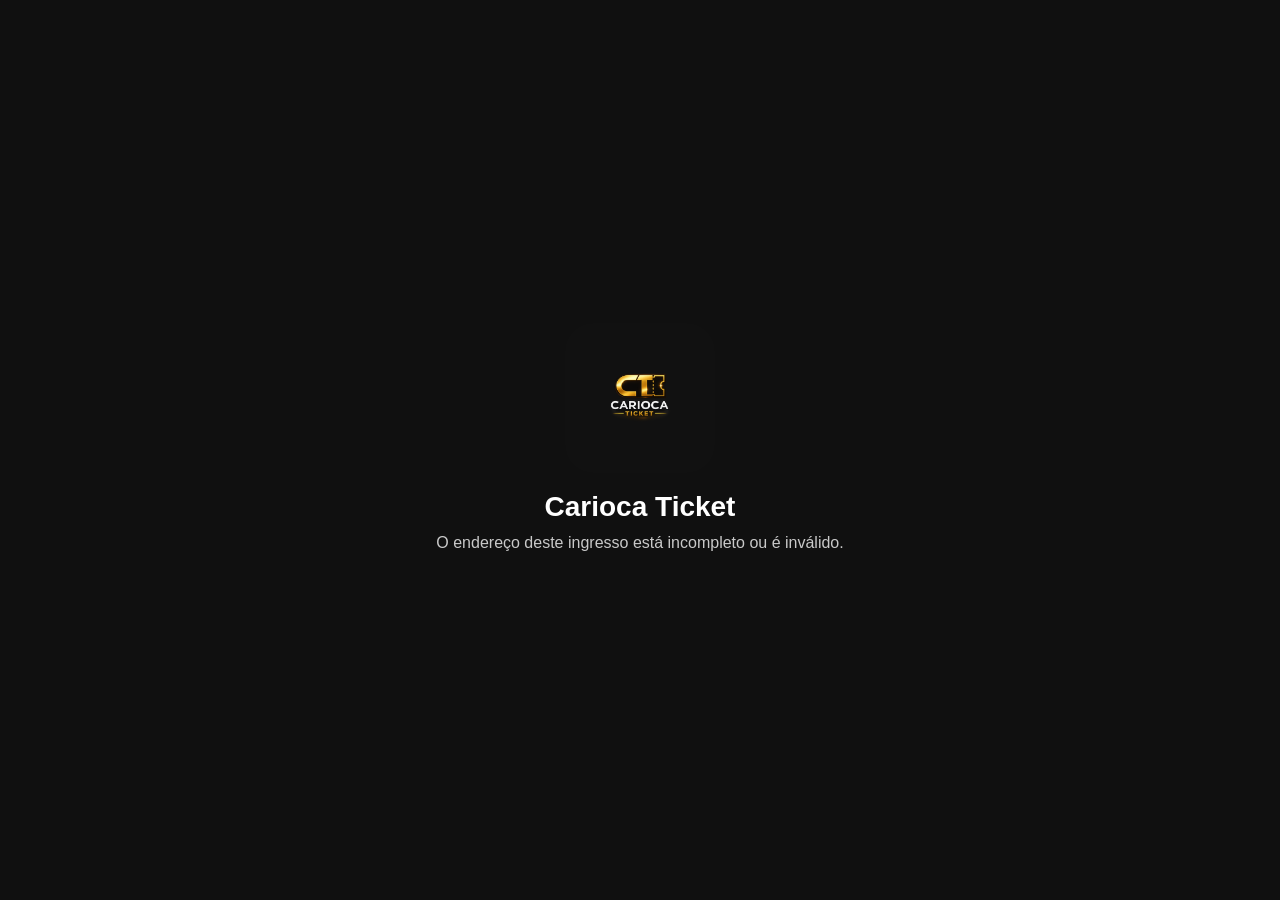
<file: ingresso.html>
<!doctype html>
<html lang="pt-BR">
<head>
  <meta charset="utf-8">
  <meta name="viewport" content="width=device-width,initial-scale=1">

  <title>Carioca Ticket - Ingresso Digital</title>
  <meta name="description" content="Acesse seu ingresso digital oficial Carioca Ticket.">

  <meta property="og:type" content="website">
  <meta property="og:site_name" content="Carioca Ticket">
  <meta property="og:title" content="Carioca Ticket - Ingresso Digital">
  <meta property="og:description" content="Seu ingresso digital oficial. Abra para visualizar seus dados e o QR Code de acesso.">
  <meta property="og:image" content="https://tudoparasuafestape-dot.github.io/carioca-ticket-checkin/carioca-ticket-icon-512.png">
  <meta property="og:image:secure_url" content="https://tudoparasuafestape-dot.github.io/carioca-ticket-checkin/carioca-ticket-icon-512.png">
  <meta property="og:image:type" content="image/png">
  <meta property="og:image:width" content="512">
  <meta property="og:image:height" content="512">
  <meta property="og:image:alt" content="Carioca Ticket">

  <meta name="twitter:card" content="summary">
  <meta name="twitter:title" content="Carioca Ticket - Ingresso Digital">
  <meta name="twitter:description" content="Seu ingresso digital oficial Carioca Ticket.">
  <meta name="twitter:image" content="https://tudoparasuafestape-dot.github.io/carioca-ticket-checkin/carioca-ticket-icon-512.png">

  <link rel="icon" href="https://tudoparasuafestape-dot.github.io/carioca-ticket-checkin/carioca-ticket-icon-192.png">
  <link rel="apple-touch-icon" href="https://tudoparasuafestape-dot.github.io/carioca-ticket-checkin/carioca-ticket-icon-192.png">

  <style>
    *{box-sizing:border-box}
    body{
      margin:0;
      min-height:100vh;
      display:grid;
      place-items:center;
      background:#101010;
      color:#fff;
      font-family:Arial,Helvetica,sans-serif;
    }
    .card{
      width:min(92vw,460px);
      padding:34px 24px;
      text-align:center;
    }
    img{
      width:150px;
      height:150px;
      object-fit:contain;
      display:block;
      margin:0 auto 18px;
      border-radius:28px;
    }
    h1{margin:0 0 8px;font-size:28px}
    p{margin:0 0 22px;color:#c9c9c9;line-height:1.5}
    a{
      display:block;
      padding:16px 18px;
      border-radius:14px;
      background:#e7b334;
      color:#111;
      text-decoration:none;
      font-weight:800;
    }
  </style>
</head>
<body>
  <main class="card">
    <img
      src="https://tudoparasuafestape-dot.github.io/carioca-ticket-checkin/carioca-ticket-icon-512.png"
      alt="Carioca Ticket"
    >
    <h1>Carioca Ticket</h1>
    <p>Redirecionando para seu ingresso digital oficial...</p>
    <a id="abrirIngresso" href="#">Abrir ingresso</a>
  </main>

  <script>
    (function () {
      const params = new URLSearchParams(window.location.search);
      const destino = params.get('destino') || '';
      const botao = document.getElementById('abrirIngresso');

      function destinoPermitido(url) {
        try {
          const parsed = new URL(url);
          return (
            parsed.protocol === 'https:' &&
            parsed.hostname === 'script.google.com' &&
            parsed.pathname.indexOf('/macros/s/') === 0
          );
        } catch (e) {
          return false;
        }
      }

      if (!destinoPermitido(destino)) {
        document.querySelector('p').textContent =
          'O endereço deste ingresso está incompleto ou é inválido.';
        botao.style.display = 'none';
        return;
      }

      botao.href = destino;

      // Redirecionamento automático no navegador do cliente.
      window.setTimeout(function () {
        window.location.replace(destino);
      }, 180);
    })();
  </script>
</body>
</html>
</file>
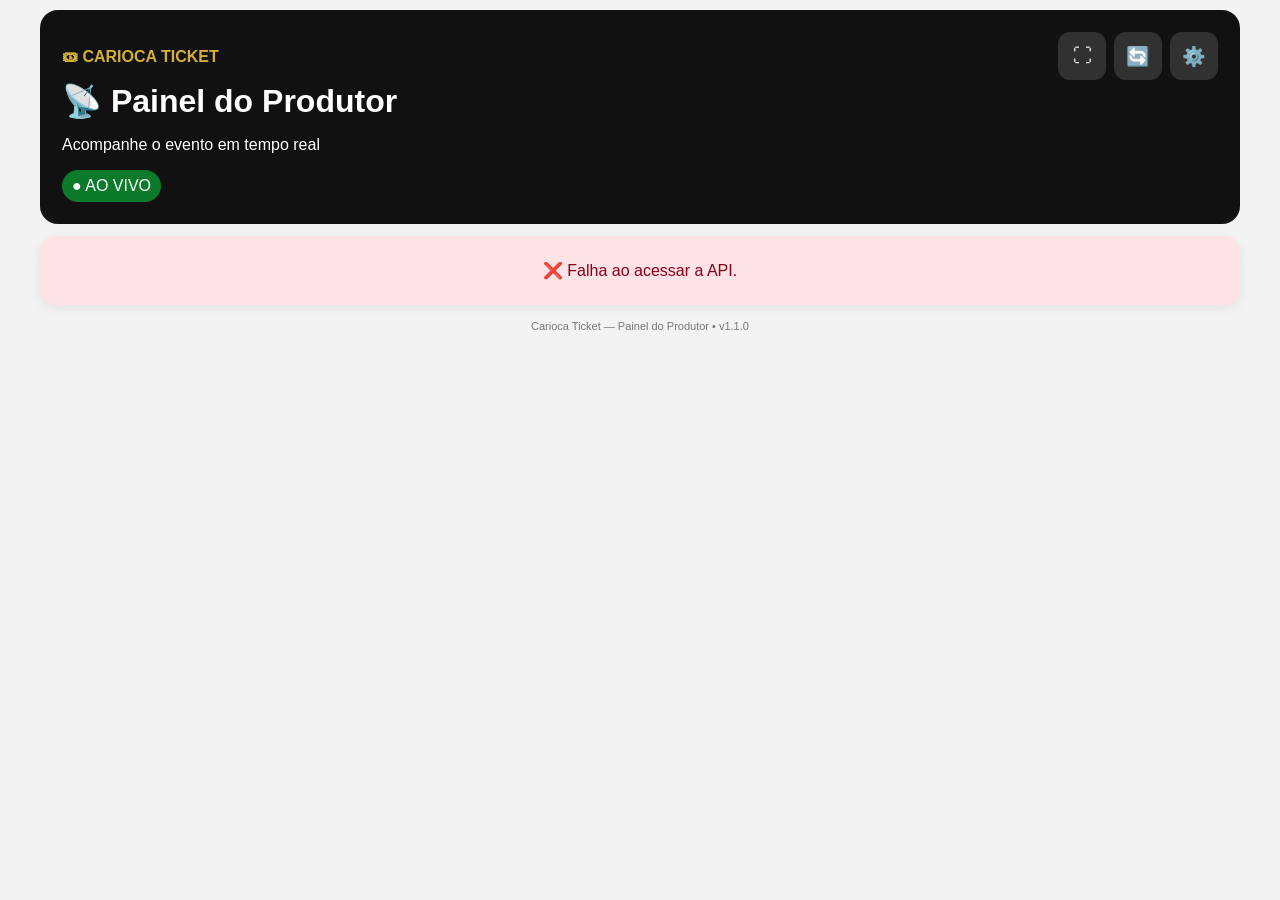
<file: painel.html>
<!doctype html>
<html lang="pt-BR">
<head>
<meta charset="utf-8">
<meta name="viewport" content="width=device-width,initial-scale=1,viewport-fit=cover">
<meta name="theme-color" content="#111111">
<title>Carioca Ticket — Painel do Produtor</title>
<link rel="manifest" href="manifest-painel.json">
<link rel="apple-touch-icon" href="carioca-ticket-icon-192.png">
<link rel="icon" href="carioca-ticket-icon-192.png">
<link rel="stylesheet" href="painel.css">
</head>
<body>
<main class="app"><div class="container">
<header class="topo">
<div><p class="marca">🎟 CARIOCA TICKET</p><h1>📡 Painel do Produtor</h1><p>Acompanhe o evento em tempo real</p><span class="live">● AO VIVO</span></div>
<div class="acoes"><button id="instalar" class="oculto">⬇️</button><button id="tela">⛶</button><button id="atualizar">🔄</button><button id="config">⚙️</button></div>
</header>
<section id="carregando" class="estado">Carregando informações...</section>
<section id="erro" class="estado erro oculto"></section>
<div id="conteudo" class="oculto">
<section class="evento"><div><h2 id="eventoNome">Evento</h2><p><span id="eventoData">📅 —</span> <span id="eventoHorario">🕒 —</span> <span id="eventoLocal">📍 —</span></p></div><small id="atualizado">—</small></section>
<section class="grade">
<article class="card verde"><span>Presentes</span><strong id="presentes">0</strong></article>
<article class="card amarelo"><span>Pendentes</span><strong id="pendentes">0</strong></article>
<article class="card preto"><span>Receita</span><strong id="receita">R$ 0,00</strong><small id="pagos">0 pagos</small></article>
<article class="card azul"><span>Ingressos válidos</span><strong id="validos">0</strong><small id="emitidos">0 emitidos</small></article>
<article class="card roxo"><span>Vagas restantes</span><strong id="vagas">—</strong><small id="capacidade">Capacidade não configurada</small></article>
<article class="card azul"><span>Ticket médio</span><strong id="ticket">R$ 0,00</strong><small id="cortesias">0 cortesias</small></article>
<article class="card vermelho"><span>Cancelados</span><strong id="cancelados">0</strong></article>
</section>
<section class="dupla">
<article class="box"><h3>✅ Último check-in</h3><div id="ultimo" class="ultimo vazio"><b id="ultimoNome">Nenhum check-in</b><span id="ultimoTipo">—</span><span id="ultimoHorario">—</span><span id="ultimoCodigo">—</span><span id="ultimoTempo">—</span></div></article>
<article class="box"><h3>🕒 Check-ins recentes</h3><div id="lista"></div></article>
</section>
<section class="box"><h3>📊 Ocupação e comparecimento</h3><div class="linha"><span>Ocupação</span><b id="ocupacaoPct">0%</b></div><div class="barra"><i id="ocupacaoBarra"></i></div><div class="linha"><span id="ocupacaoTexto">0 válidos</span><span id="vagasTexto">— vagas</span></div><div class="linha"><span>Check-ins</span><b id="checkinPct">0%</b></div><div class="barra"><i id="checkinBarra" class="verdebar"></i></div><div id="checkinTexto">0 de 0 ingressos válidos</div></section>
<section class="box"><h3>📈 Entradas por horário</h3><div id="grafico" class="grafico"></div></section>
</div>
<footer>Carioca Ticket — Painel do Produtor • v1.1.0</footer>
</div></main>
<dialog id="modal"><form method="dialog"><header><h2>⚙️ Configuração</h2><button value="cancel">✕</button></header><label>URL da API do Apps Script</label><input id="api" type="url" placeholder="https://script.google.com/macros/s/.../exec"><button id="testar" type="button">Testar conexão</button><button id="salvar" type="button">Salvar configuração</button><p id="msg"></p></form></dialog>
<script src="painel.js"></script>
</body></html>
</file>
<file: painel.css>
*{box-sizing:border-box}body{margin:0;background:#f3f3f3;color:#222;font-family:Arial,sans-serif}.app{padding:10px}.container{max-width:1200px;margin:auto}.topo{display:flex;justify-content:space-between;gap:15px;padding:22px;border-radius:18px;background:#111;color:#fff}.marca{color:#d4af37;font-weight:bold}.topo h1{margin:6px 0}.live{display:inline-block;padding:7px 10px;border-radius:999px;background:#0b7a2a}.acoes{display:flex;gap:8px}.acoes button{width:48px;height:48px;border:0;border-radius:12px;background:#ffffff22;color:#fff;font-size:19px}.oculto{display:none!important}.estado,.evento,.box,.card{background:#fff;border-radius:15px;box-shadow:0 3px 12px #00000012}.estado{padding:25px;margin-top:12px;text-align:center}.erro{background:#fde2e6;color:#8b0018}.evento{display:flex;justify-content:space-between;gap:12px;padding:18px;margin-top:12px}.evento h2{margin:0}.grade{display:grid;grid-template-columns:repeat(4,1fr);gap:10px;margin-top:12px}.card{padding:16px;min-height:110px}.card span,.card small{display:block;color:#666}.card strong{display:block;font-size:32px;margin:8px 0}.verde{background:#e1f5e7;color:#07571e}.amarelo{background:#fff4ce;color:#765400}.preto{grid-column:span 2;background:#111;color:#fff}.preto span,.preto small{color:#ccc}.azul{background:#e8f0fe;color:#174ea6}.roxo{background:#eee7fb;color:#4b2e83}.vermelho{background:#fde2e6;color:#8b0018}.dupla{display:grid;grid-template-columns:1.3fr .7fr;gap:12px;margin-top:12px}.box{padding:18px;margin-top:12px}.ultimo{display:grid;gap:10px;min-height:250px;padding:25px;border-radius:15px;background:#0b7a2a;color:#fff;text-align:center;align-content:center}.ultimo b{font-size:34px}.ultimo.vazio{background:#f7f7f7;color:#666}.item{display:grid;grid-template-columns:42px 1fr auto;gap:10px;align-items:center;padding:10px 0;border-bottom:1px solid #eee}.avatar{width:42px;height:42px;border-radius:50%;display:grid;place-items:center;background:#e1f5e7;color:#07571e;font-weight:bold}.linha{display:flex;justify-content:space-between;margin:12px 0}.barra{height:20px;border-radius:999px;background:#e7e7e7;overflow:hidden}.barra i{display:block;height:100%;width:0;background:#d4af37}.barra .verdebar{background:#0b7a2a}.grafico{display:flex;align-items:flex-end;gap:8px;min-height:210px;overflow-x:auto}.coluna{min-width:60px;text-align:center}.coluna i{display:block;width:36px;margin:auto;background:#0b7a2a;border-radius:7px 7px 0 0}footer{text-align:center;color:#777;font-size:11px;padding:15px}dialog{width:min(92vw,500px);border:0;border-radius:15px;padding:0}dialog form{padding:20px}dialog header{display:flex;justify-content:space-between}dialog input,dialog button{width:100%;padding:12px;margin-top:9px}dialog header button{width:auto}@media(max-width:850px){.grade{grid-template-columns:1fr 1fr}.preto{grid-column:span 2}.dupla{grid-template-columns:1fr}}@media(max-width:500px){.topo{align-items:flex-start}.acoes{flex-direction:column}.evento{flex-direction:column}.card strong{font-size:24px}}
</file>
